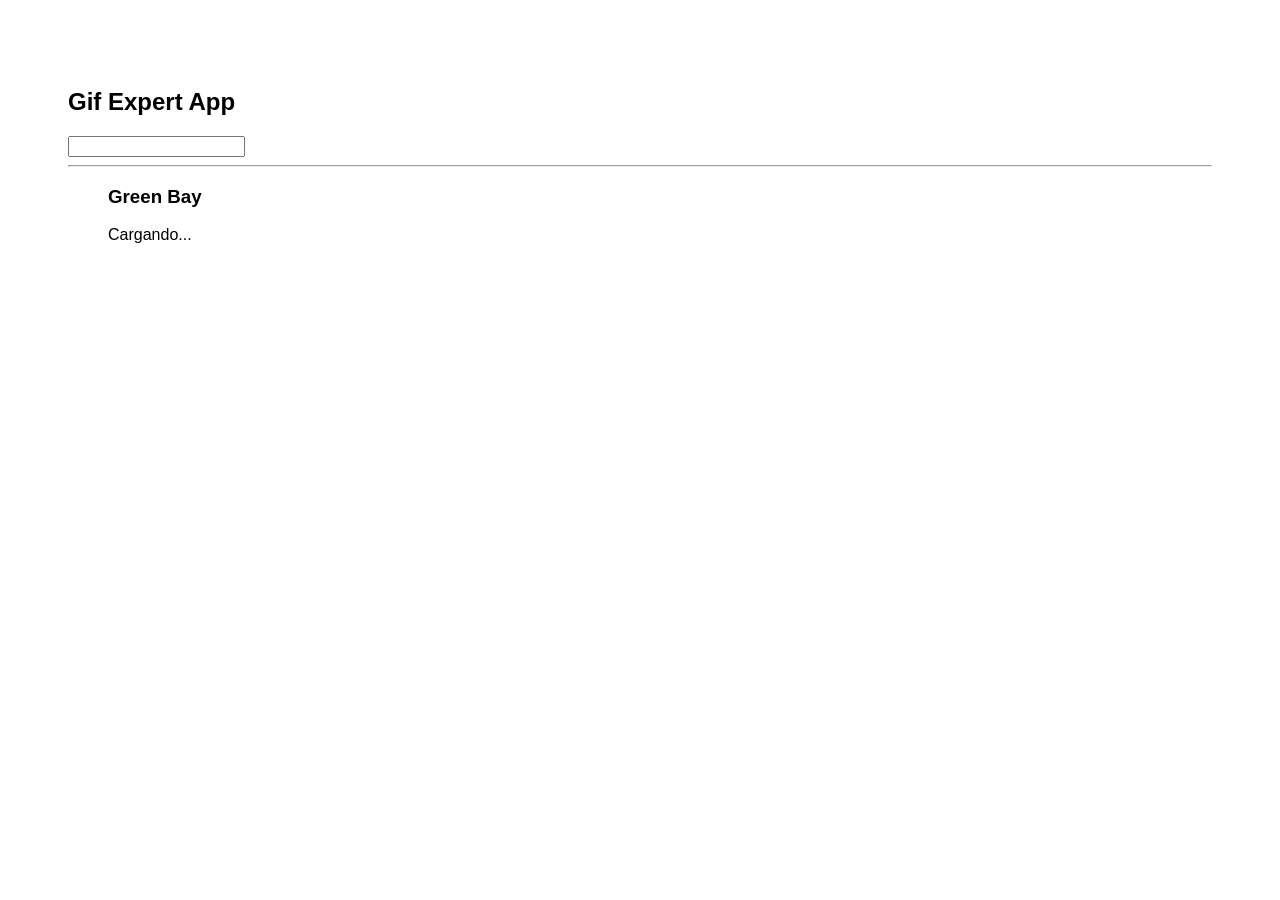
<file: docs/index.html>
<!doctype html>
<html lang="en">

<head>
    <meta charset="utf-8" />
    <link rel="icon" href="./favicon.ico" />
    <meta name="viewport" content="width=device-width,initial-scale=1" />
    <meta name="theme-color" content="#000000" />
    <meta name="description" content="Web site created using create-react-app" />
    <link rel="apple-touch-icon" href="./logo192.png" />
    <link rel="manifest" href="./manifest.json" />
    <link rel="stylesheet" href="https://cdnjs.cloudflare.com/ajax/libs/animate.css/4.1.1/animate.min.css" />
    <title>GifExpert App</title>
    <link href="./static/css/main.4c4c818d.chunk.css" rel="stylesheet">
</head>

<body><noscript>You need to enable JavaScript to run this app.</noscript>
    <div id="root"></div>
    <script>!function (e) { function r(r) { for (var n, f, i = r[0], l = r[1], p = r[2], c = 0, s = []; c < i.length; c++)f = i[c], Object.prototype.hasOwnProperty.call(o, f) && o[f] && s.push(o[f][0]), o[f] = 0; for (n in l) Object.prototype.hasOwnProperty.call(l, n) && (e[n] = l[n]); for (a && a(r); s.length;)s.shift()(); return u.push.apply(u, p || []), t() } function t() { for (var e, r = 0; r < u.length; r++) { for (var t = u[r], n = !0, i = 1; i < t.length; i++) { var l = t[i]; 0 !== o[l] && (n = !1) } n && (u.splice(r--, 1), e = f(f.s = t[0])) } return e } var n = {}, o = { 1: 0 }, u = []; function f(r) { if (n[r]) return n[r].exports; var t = n[r] = { i: r, l: !1, exports: {} }; return e[r].call(t.exports, t, t.exports, f), t.l = !0, t.exports } f.m = e, f.c = n, f.d = function (e, r, t) { f.o(e, r) || Object.defineProperty(e, r, { enumerable: !0, get: t }) }, f.r = function (e) { "undefined" != typeof Symbol && Symbol.toStringTag && Object.defineProperty(e, Symbol.toStringTag, { value: "Module" }), Object.defineProperty(e, "__esModule", { value: !0 }) }, f.t = function (e, r) { if (1 & r && (e = f(e)), 8 & r) return e; if (4 & r && "object" == typeof e && e && e.__esModule) return e; var t = Object.create(null); if (f.r(t), Object.defineProperty(t, "default", { enumerable: !0, value: e }), 2 & r && "string" != typeof e) for (var n in e) f.d(t, n, function (r) { return e[r] }.bind(null, n)); return t }, f.n = function (e) { var r = e && e.__esModule ? function () { return e.default } : function () { return e }; return f.d(r, "a", r), r }, f.o = function (e, r) { return Object.prototype.hasOwnProperty.call(e, r) }, f.p = "/"; var i = this["webpackJsonpgif-expert"] = this["webpackJsonpgif-expert"] || [], l = i.push.bind(i); i.push = r, i = i.slice(); for (var p = 0; p < i.length; p++)r(i[p]); var a = l; t() }([])</script>
    <script src="./static/js/2.6d4f56ca.chunk.js"></script>
    <script src="./static/js/main.98818dc3.chunk.js"></script>
</body>

</html>
</file>
<file: docs/static/css/main.4c4c818d.chunk.css>
*{font-family:Verdana,Geneva,Tahoma,sans-serif}body{padding:60px}.card{align-content:center;border:1px solid grey;border-radius:6px;overflow:hidden;margin-bottom:10px;margin-right:10px}.card p{padding:5px;text-align:center}.card img{max-height:170px}.card-grid{display:flex;flex-direction:row;flex-wrap:wrap}
/*# sourceMappingURL=main.4c4c818d.chunk.css.map */
</file>
